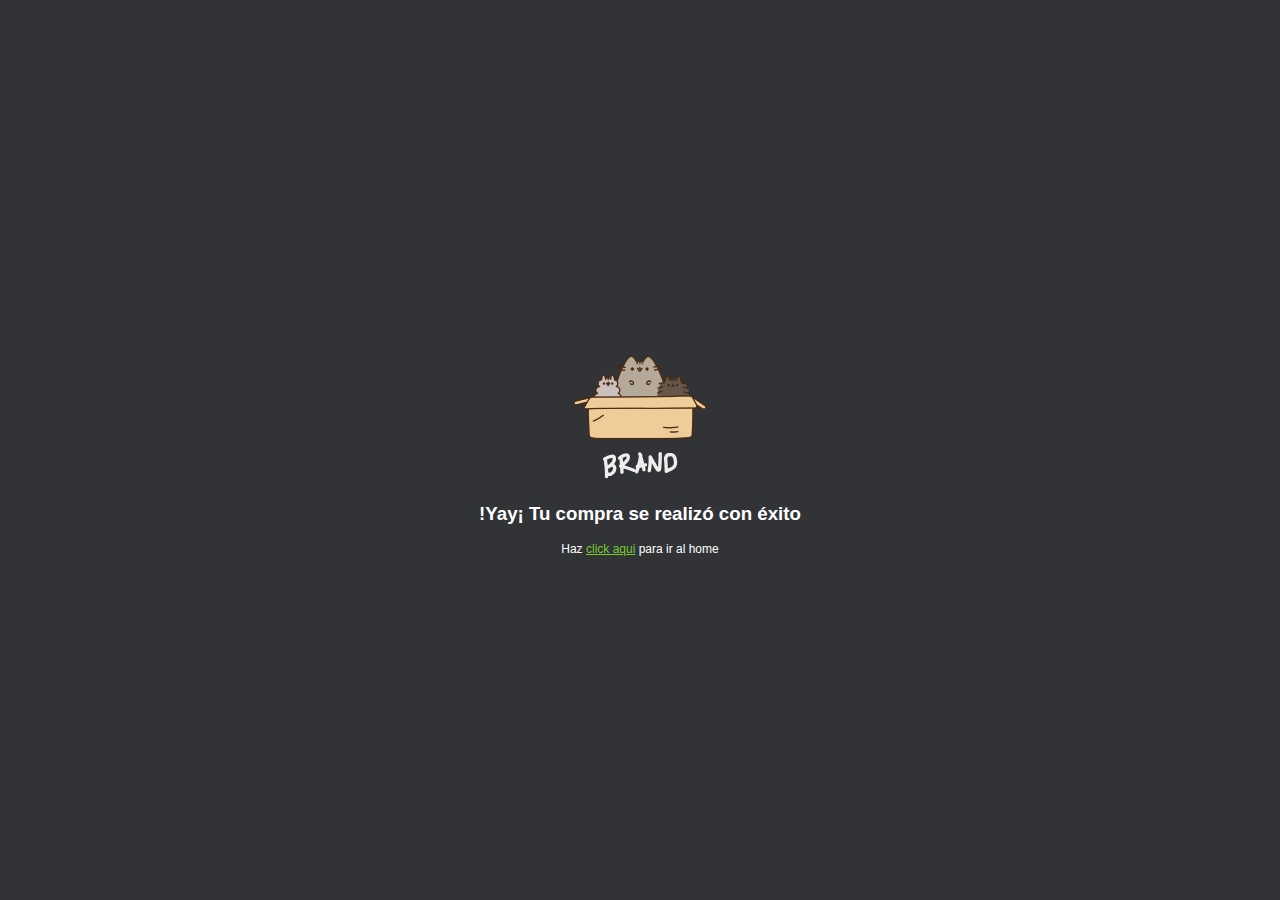
<file: exito.html>
<!DOCTYPE html>
<html lang="es">
<head>
	<meta charset="UTF-8">
	<meta name="viewport" content="width=device-width, initial-scale=1.0">
	<meta http-equiv="X-UA-Compatible" content="IE=edge">
	<link rel="stylesheet" href="css/normalize.css">
	<link rel="stylesheet" href="css/estilos.css">
	<link rel="stylesheet" href="css/animation.css">
	<link rel="stylesheet" href="css/paypal.css">
	<title>Exito</title>
</head>
<body>
	<div class="content_paypal">
		<img src="images/box_brand.png" alt="">
		<h3>!Yay¡ Tu compra se realizó con éxito</h3>
		<p>Haz <a href="index.html">click aqui</a> para ir al home</p>
	</div>
</body>
</html>
</file>
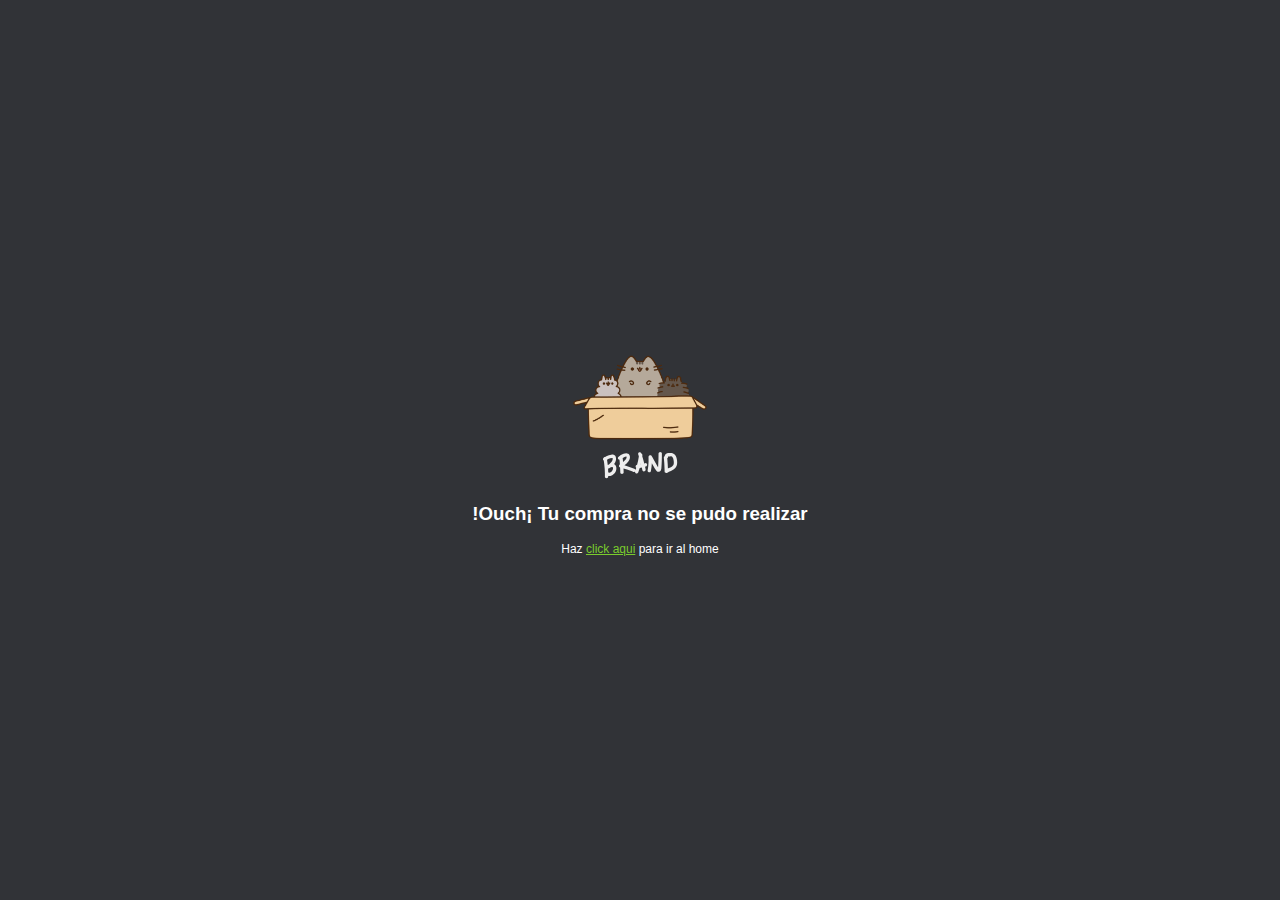
<file: falla.html>
<!DOCTYPE html>
<html lang="es">
<head>
	<meta charset="UTF-8">
	<meta name="viewport" content="width=device-width, initial-scale=1.0">
	<meta http-equiv="X-UA-Compatible" content="IE=edge">
	<link rel="stylesheet" href="css/normalize.css">
	<link rel="stylesheet" href="css/estilos.css">
	<link rel="stylesheet" href="css/animation.css">
	<link rel="stylesheet" href="css/paypal.css">
	<title>Exito</title>
</head>
<body>
	<div class="content_paypal">
		<img src="images/box_brand.png" alt="">
		<h3>!Ouch¡ Tu compra no se pudo realizar</h3>
		<p>Haz <a href="index.html">click aqui</a> para ir al home</p>
	</div>
</body>
</html>
</file>
<file: css/estilos.css>
/*
#  ·················
#  ··_______________
#  ·/·___/·___/·___/
#  /·/__(__··|__··)·
#  \___/____/____/··
#  ·················
*/

/*------ Variables */
:root{
  /*------ Colores */
  --green-color: #7ACC2D;
  --black-color: #313337;
  --white-color: #FFFFFF;
  /*------ Tipografía */
  --normal:12px;
  /*------ Espaciado */
  --space:10px;
  --space-2:20px;
  /*---- Box --- */
  --box: 0px 0 2px 1px #e6e5e9;
}

/* -------------------------------------------  */
html, body{
  margin:0;
  padding: 0;
  font-family: helvetica;
  color: var(--black-color);
}

p, label{
  font-size: var(--normal);
}

nav{
  display: flex;
  justify-content: space-between;
  align-items: center;
  width: 100%;
  padding: var(--space);
  min-height: 60px;
  background-color: var(--green-color);
}

nav a{
  text-decoration: none;
  color: var(--black-color);
  font-size: var(--normal);
}

nav a:hover{
  color: var(--white-color);
}

nav ul {
  display: flex;
}

nav ul li{
  padding-right: 20px;
  list-style: none;
}

hr{
  opacity: .2;
}

/* ------------------------------------------- MAIN SECTION */

.main_section{
  text-align: center;
  padding: 15%;
}

/* -------------------------------------------  PRODUCTOS --------------------*/

.products{
  background-image: url("../images/curve.png");
  padding: 15%;
  background-position: center top;
  background-repeat: no-repeat;
  display: flex;
  height: 95px;
  background-size: cover;


}

.product{
  padding: 20px;
  margin-top: -226px;

}

.image-product{
  text-align: center;
}

.content{
  padding: 20px;
  background: var(--white-color);
  border-radius: 3px;
  box-shadow: var(--box);
}

.main_btn{
  padding: var(--space);
  background-color: var(--green-color);
  width: 100%;
  border: 0px;
  border-radius: 2px;
  cursor: pointer;
  color: var(--white-color);
}
.main_btn:hover{
  background-color: #63a426;
}

/* Beneficios */
.benefits{
  padding: 10%;
  display: flex;
}

.benefit{
  text-align: center;
  padding: 20px;
}

.benefit img{
  max-height: 100px
}

.text_benefit{
  text-align: justify;
}

/* Mentions */
.mentions{
  display: flex;
  padding: 5%;
}
.mention img{
  width: 100%;
}
h2.mention_title{
  text-align: center;
}
.mention{
  padding: var(--space);
}
.content_mention{
  box-shadow: var(--box);
}
.mention .text{
  padding: var(--space);
}
/*------------------ Venta ---------------- */

.modulo_pago{
	background-color: var(--white-color);
	box-shadow: var(--box);
	padding: var(--space);
}

.modulo_pago_images{
	max-width: 150px;
	text-align: center;
	width: 100%;
	margin: auto;
}

.data{
	margin-top: var(--space);
	width: 100%;
	height: 35px;
	border-radius: 2px;
	border: 1px solid var(--black-color);
	box-sizing: border-box;
}

.modulo_pago .main_btn{
	margin-top: 10px;
}


/* --------------- Faqs---------------*/


.preguntas{
	margin: 5%;
}

.preguntas .title{
	margin-left: 6%;
}

/*-------------Terminos y condiciones ---*/

.terminos{
	margin:5%;
}

.terminos .title{
	text-align: center;
}
/* -------------- Footer-------------- */
footer{
  display: flex;
  justify-content: space-between;
  font-size: var(--normal);
  background-color: var(--black-color);
  padding: var(--space);
  color: var(--white-color);
}

footer a{
	color: var(--white-color);
}

.contact a{
	color:var(--green-color);
}
</file>
<file: css/animation.css>
.fadeIn{
	-webkit-animation-duration: 4s;
	animation-duration: 4s;
	-webkit-animation-fill-mode: both;
	animation-fill-mode: both;
	-webkit-animation-name: fadeIn;
	animation-name: fadeIn;
}

@keyframes fadeIn{
	from{
		opacity: 0;
	}
	to{
		opacity: 1;
	}
}



.fadeInDown{
	-webkit-animation-duration: 1s;
	animation-duration: 1s;
	-webkit-animation-fill-mode: both;
	animation-fill-mode: both;
	-webkit-animation-name: fadeInDown;
	animation-name: fadeInDown;
}


@keyframes fadeInDown{
	from{
		opacity: 0;
		-webkit-transform: translate3d(0,-100%,0);
		transform: translate3d(0,-100%,0);
	}
	to{
		opacity: 1;
		-webkit-transform: translate3d(0,0%,0);
		transform: translate3d(0,0%,0);
	}
}


.fadeInUp{
	-webkit-animation-duration: 1s;
	animation-duration: 1s;
	-webkit-animation-fill-mode: both;
	animation-fill-mode: both;
	-webkit-animation-name: fadeInUp;
	animation-name: fadeInUp;
}


@keyframes fadeInUp{
	from{
		opacity: 0;
		-webkit-transform: translate3d(0,100%,0);
		transform: translate3d(0,100%,0);
	}
	to{
		opacity: 1;
		-webkit-transform: translate3d(0,0%,0);
		transform: translate3d(0,0%,0);
	}
}
</file>
<file: css/paypal.css>
body{
	background-color: var(--black-color);
	text-align: center;
	color: var(--white-color);
	display: flex;
	justify-content: center;
	align-items: center;
	height: 100vh;
}

.content_paypal a{
	color: var(--green-color);
}
</file>
